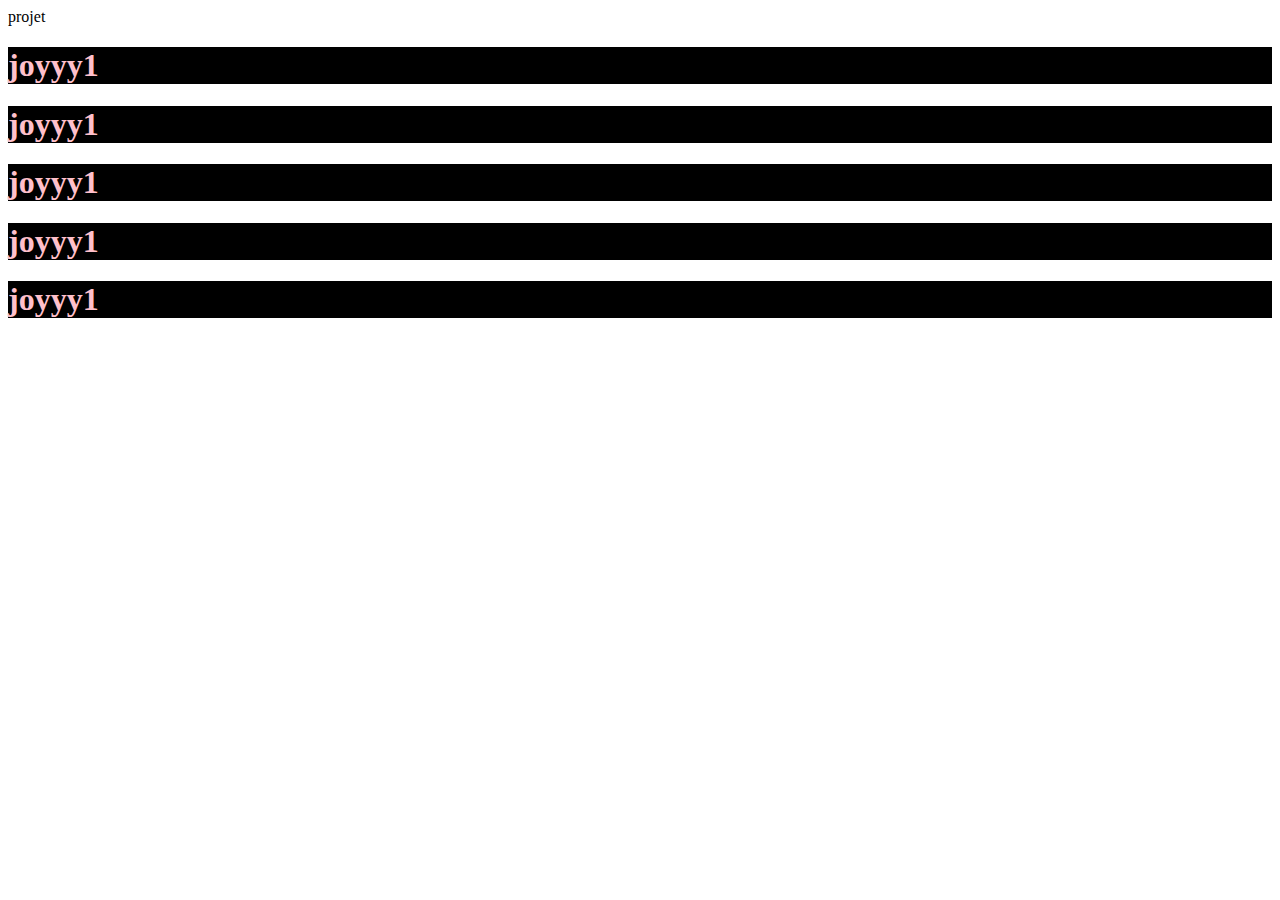
<file: index2.html>
<html>
  <head> 
  <titie> projet </titie>
  </head>  
  <body>
<style> 
.one .two .three .four{
color:pink;
background-color:black;
}
.one:nth-of-type(1) .four{
  color:green;

  
}
  

</style>
<div class="one">
  <div class="two">
    <div class="three">
      <h1 class="four"> 
        joyyy1
      </h1>
    </div>
  </div>
</div>
<div class="one">
  <div class="two">
    <div class="three">
      <h1 class="four"> 
        joyyy1
      </h1>
    </div>
  </div>
</div><div class="one">
  <div class="two">
    <div class="three">
      <h1 class="four"> 
        joyyy1
      </h1>
    </div>
  </div>
</div><div class="one">
  <div class="two">
    <div class="three">
      <h1 class="four"> 
        joyyy1
      </h1>
    </div>
  </div>
</div><div class="one">
  <div class="two">
    <div class="three">
      <h1 class="four"> 
        joyyy1
      </h1>
    </div>
  </div>
</div>
  </body>  
</html>
</file>
